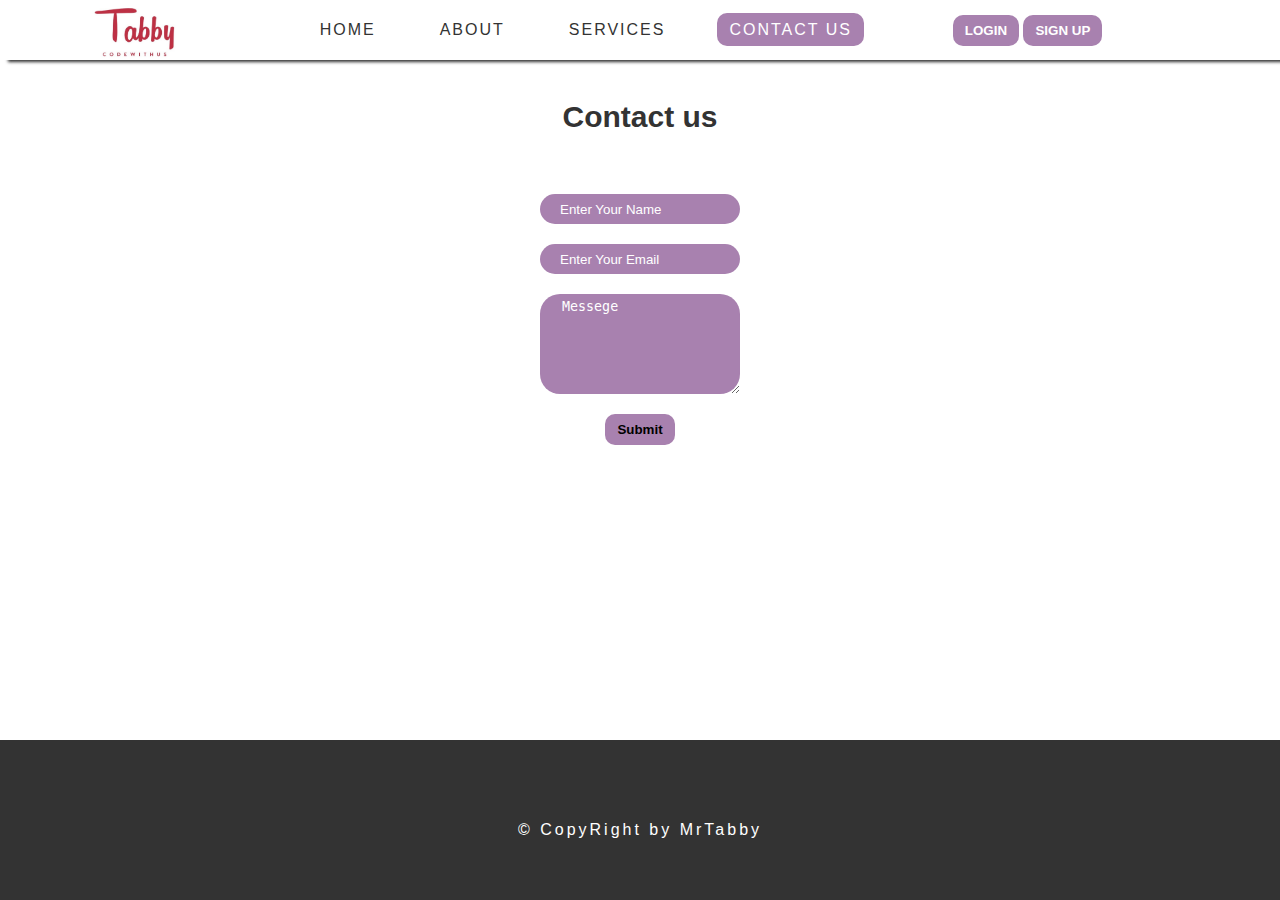
<file: contacts.html>
<!DOCTYPE html>
<html lang="en">
<head>
    <meta charset="UTF-8">
    <meta name="viewport" content="width=device-width, initial-scale=1.0">
    <link rel="stylesheet" href="Style.css">

    <!-- font awesome link  -->
    <link rel="stylesheet" href="https://cdnjs.cloudflare.com/ajax/libs/font-awesome/6.6.0/css/all.min.css" integrity="sha512-Kc323vGBEqzTmouAECnVceyQqyqdsSiqLQISBL29aUW4U/M7pSPA/gEUZQqv1cwx4OnYxTxve5UMg5GT6L4JJg==" crossorigin="anonymous" referrerpolicy="no-referrer" />


    <style>
        footer{


            margin-top: 0px;
            position: fixed;
            bottom: 0px;


        }
    </style>

    <!--  -->
    <title>Contact us</title>
</head>
<body>
    <header>

        <nav>
            <div class="logo">
                <a href="/CodeDotCom/index.html"><img src="/logo.JPG" alt=""></a>
            </div>

            <ul class="lists">
                <div class="menu">
                    <i class="fa-solid fa-bars cross"></i>
                </div>
                <li><a href="/CodeDotCom/index.html" target="_blank">Home</a></li>
                <li><a href="/CodeDotCom/index.html" target="_blank">About</a></li>
                <li><a href="#Services" target="_blank">Services</a></li>
                <li><a href="/CodeDotCom/contacts.html" class="active">Contact Us</a></li>

            </ul>

            <div class="btns">
                <button class="btn-pink"><a href="/CodeDotCom/login.html" target="_blank">Login</a></button>
                <button class="btn-pink"><a href="/CodeDotCom/login.html"  target="_blank">Sign Up</a></button>
            </div>

            <div class="menu">
                <i class="fa-solid fa-bars menu-icon"></i>
            </div>
           


        </nav>


    </header>


    <!-- header ends -->

<div class="contact">

<h2>Contact us</h2>

<div class="form">
    <form action="https://api.web3forms.com/submit" method="POST">
        <input type="hidden" name="access_key" value="a009dca5-df36-49be-b89b-847ac9b20f05">

        <input type="text" placeholder="Enter Your Name" class=" input-box" name="name"  required>
        <input type="email" placeholder="Enter Your Email" class=" input-box" name="email" required>
        <textarea name="message" id="" class="text-area" placeholder="Messege"  required></textarea>
        <button type="submit" class="btn-pink sub-btn" >Submit</button>
    </form>
</div>

</div>




    



    <!-- footer  -->
    <div class="footer">
        <footer>
    
    
            <div class="f-icons">
                <a href="https://web.facebook.com/profile.php?id=100048987039379&mibextid=ZbWKwL&_rdc=1&_rdr"><i class="fa-brands fa-facebook f-icon fb"></i></a>
                <a href=""><i class="fa-brands fa-whatsapp f-icon whatsapp"></i></a>
                <a href="https://github.com/MrTabby"><i class="fa-brands fa-github f-icon github"></i></a>
            </div>
    
           
            <div class="copyright">&copy; CopyRight by MrTabby</div>
            
    
    
    
    
    
        </footer>
    </div>
</body>
</html>
</file>
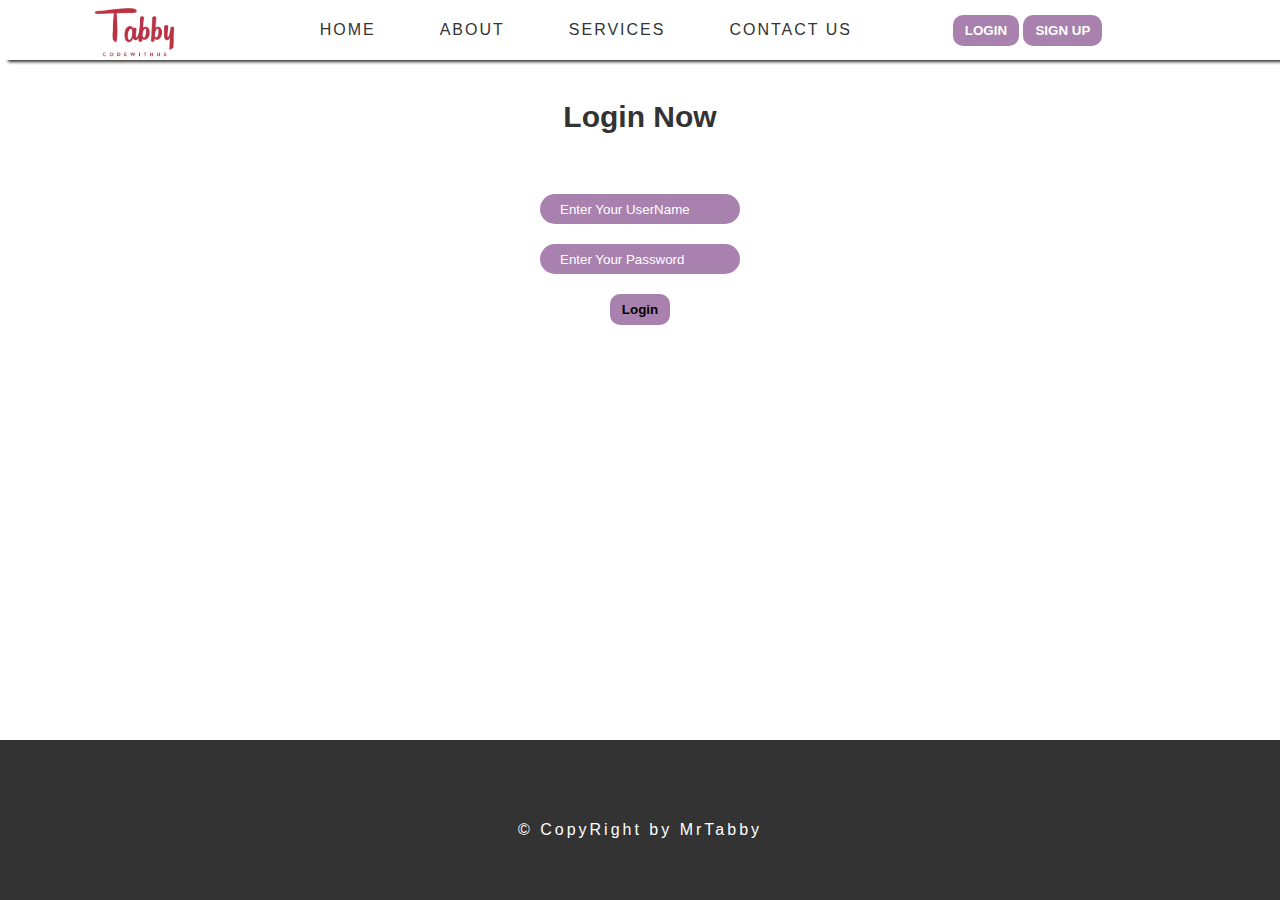
<file: login.html>
<!DOCTYPE html>
<html lang="en">
<head>
    <meta charset="UTF-8">
    <meta name="viewport" content="width=device-width, initial-scale=1.0">
    <link rel="stylesheet" href="Style.css">

    <!-- font awesome link  -->
    <link rel="stylesheet" href="https://cdnjs.cloudflare.com/ajax/libs/font-awesome/6.6.0/css/all.min.css" integrity="sha512-Kc323vGBEqzTmouAECnVceyQqyqdsSiqLQISBL29aUW4U/M7pSPA/gEUZQqv1cwx4OnYxTxve5UMg5GT6L4JJg==" crossorigin="anonymous" referrerpolicy="no-referrer" />
<style>
    footer{


        margin-top: 0px;
        position: fixed;
        bottom: 0px;


    }

    </style>
    <title>Login</title>
</head>
<body>
    <header>

        <nav>
            <div class="logo">
                <a href="/CodeDotCom/index.html"><img src="/logo.JPG" alt=""></a>
            </div>

            <ul class="lists">
                <div class="menu">
                    <i class="fa-solid fa-bars cross"></i>
                </div>
                <li><a href="/CodeDotCom/index.html" target="_blank">Home</a></li>
                <li><a href="/CodeDotCom/index.html" target="_blank">About</a></li>
                <li><a href="#Services">Services</a></li>
                <li><a href="/CodeDotCom/contacts.html" target="_blank">Contact Us</a></li>

            </ul>

            <div class="btns">
                <button class="btn-pink"><a href="/CodeDotCom/login.html">Login</a></button>
                <button class="btn-pink"><a href="/CodeDotCom/login.html">Sign Up</a></button>
            </div>

            <div class="menu">
                <i class="fa-solid fa-bars menu-icon"></i>
            </div>
           


        </nav>


    </header>


    <!-- header ends -->


    <div class="contact">

        <h2>Login Now</h2>
        
        <div class="form">
            <form action="">
                
        
                <input type="text" placeholder="Enter Your UserName" class=" input-box" name="name"  required>
                <input type="password" placeholder="Enter Your Password" class=" input-box" name="" required>
                
                <button type="submit" class="btn-pink sub-btn" >Login</button>
            </form>
        </div>
        
        </div>



        <!-- login ends  -->




        <div class="footer">
            <footer>
        
        
                <div class="f-icons">
                    <a href="https://www.facebook.com/profile.php?id=100048987039379&mibextid=ZbWKwL" target="_blank"><i class="fa-brands fa-facebook f-icon fb"></i></a>
                    <a href=""><i class="fa-brands fa-whatsapp f-icon whatsapp"></i></a>
                    <a href=""><i class="fa-brands fa-github f-icon github"></i></a>
                </div>
        
               
                <div class="copyright">&copy; CopyRight by MrTabby</div>
                
        
        
        
        
        
            </footer>
        </div>


        <!-- footer ends  -->

</body>
</html>
</file>
<file: Style.css>
*{
    margin: 0;
    padding: 0;
    box-sizing: border-box;

}

html{
    font-size: 62.5%;
    color: #333333;
    font-family: 'Segoe UI', Tahoma, Geneva, Verdana, sans-serif;
    scroll-behavior: smooth;
}

header{
    font-size: 1.6rem;
    width: 100%;
    height: 60px;
    box-shadow:8px 2px 3px #333333;
   
    /* background-color: aqua; */
}

.menu i{
    font-size: 30px;
    display: none;
}

nav{
    
    display: flex;
    justify-content: space-evenly;
    align-items: center;
    height: 100%;
}

.lists{
    display: flex;
    justify-content: center;
    align-items: center;
    gap: 40px;
}

li{
    list-style: none;
}

a {
    text-decoration: none;
    color: #333333;
    text-transform: uppercase;
    transition: all as ease;

}

li a{
    padding: 8px 12px;
    letter-spacing: 2px;
}

.logo img{
    width: 90px;
    margin-top: 10px;
    
}

.btn-pink{
    padding: 8px 12px;
    background-color: #a881af;
    border: none;
    cursor: pointer;
    border-radius: 10px;
    font-weight: bold;
    
    
}

button a {
    color: white;
}

li a:hover {
    background-color: #a881af;
    border-radius: 10px;
    
}


.active{
    background-color: #a881af;
    border-radius: 10px;
    color: white;
}

/* main section  */


main{
    display: flex;
    justify-content: center;
    align-items: center;
    height: 100vh;
    width: 100%;
    /* background-color: red; */
   

}

.content{
   display: grid;
   width: 80%;
    grid-template-columns: 1fr 1fr;
    align-items: center;
    height: 400px;
    /* background-color: aqua; */
    padding: 0 20px;
    
   
    
}

.text{
    line-height: 4rem;
    font-size: 1.6rem;
}

.heading{
    font-size: 3rem;
    font-weight: 400px;
    text-transform: uppercase;
}



.big-logo{
    width: 20rem;
    height: 20rem;
    border-radius: 50%;
    /* background-color: #804444; */
    background-image: url(/CodeDotCom/biglogo.jpeg);
    background-size: cover;
    justify-self: end;
    box-shadow: 8px 8px 3px #333333;

}

/* main ends  */


/* customer  */

.Customer{

width: 100%;
padding: 20px 0;
overflow-x: hidden;



}

.Customer > h2{
    font-size: 3rem;
    text-align: center;
}



.boxes{
    display: grid;
    grid-template-columns: repeat(auto-fit, minmax(200px, 1fr));
   width: 100%;
    
    gap: 3rem;
    margin-top: 30px;
    
    padding: 10px 40px;
}

.box {
    padding-bottom: 10px;
    box-shadow: rgb(51, 51, 51) 4px 2px 3px;
    transition: all 1s ease;
    cursor: pointer;

    

}

.box:hover{
    transform: scale(1.1);
}

.box > img{
    border-bottom-left-radius: 8px;
    border-bottom-right-radius: 8px;

}
.box-btn{
    margin-left: 8px;
    color: #333333;
    margin-top: 10px;

}

.box>h2{
    font-size: 20px;
    padding-left: 8px;
    margin-bottom: 4px;
}
.box img {
    width: 100%
}


/* boxes ends  */


/* services  */
.services{
    width: 100%;
    height: 100%;
    /* background-color: red; */
    margin-top: 100px;
    
    
}

.services > h2{
    font-size: 3rem;
    text-align: center;
}

.ser-boxes{
    width: 80%;
    display: grid;
    /* background-color: green; */
    grid-template-columns: repeat(auto-fit, minmax(200px, 1fr));
    margin: auto;
   column-gap: 20px;
    
}

.ser-box{
    /* border: 2px solid black; */
    display: flex;
    justify-content: center;
    align-items: center;
    flex-direction: column;
    margin: 30px 0;
    padding: 30px 0px;
    box-shadow: rgb(51, 51, 51) 1px 1px 3px;
   
}


.icon-div i{
    font-size: 50px;
   
}

.html{
   color: rgb(202, 71, 23);
}

.css{
    color: rgb(31, 31, 202);
}

.js{
    color: #e4a125
}


.ser-box h3{
    font-size: 30px;
}
 
.ser-box button {
    margin: 10px 0px;
}





/* services ends  */

/* footer  */

footer {
    font-size: 1.6rem;
    background-color: #333333;
    color: white;
    width: 100%;
    height: 160px;
    display: flex;
    justify-content: center;
    flex-direction: column;
    align-items: center;
    margin-top: 160px;
    
   
}


.f-icons{
    display: flex;
    gap: 20px;
    margin: 10px 0;
}
.f-icon{
    color: rgb(248, 247, 246);
    font-size: 20px;
    

}

.fb{
    color: #4267B2;
}
.whatsapp{
    color: #25D366;
}

.copyright{
    margin: 10px 0;
    letter-spacing: 3px;
}

/* contact  */

.contact{
    width: 100%;
    height: 100%;
    padding-top:  40px;

    /* background-color: #25D366; */
}


form{
    width: 70%;
    height: auto;
    margin: auto;
    /* background-color: #a881af; */
    margin-top: 20px auto;
    display: flex;
    align-items: center;
    padding: 50px 20px ;
    flex-direction: column;
    gap: 20px;
    /* box-shadow: rgb(51, 51, 51) 1px 1px 3px; */

    /* background-color: #a881af; */
}

.contact h2{
    font-size: 3rem;
    margin-bottom: 10px;
    text-align: center;
}

.input-box{
    width: 200px;
    height: 30px;
    padding: 0px 10px;
    border-radius: 20px;
    border: none;  
    color: white;
    background-color: #a881af;
    outline: none;
}

.sub-btn{
    margin-bottom: 20px;
}
input::placeholder{
    color: white;
    padding-left: 10px;
}

.text-area{
    width: 200px;
    height: 100px;
    border-radius: 20px;
    border: none;
    padding: 4px 10px;
    color: white;
    background-color: #a881af;
    outline: none;
}

.text-area::placeholder{
    color: white;
    padding: 1px 12px;
}





@media  (max-width:850px){
   

    html{
        font-size: 55%;
    }

    .menu i{
        
        display: block;
    }

    .lists{
        background-color: white;
        position: absolute;
        width: 200px;
        height: 400px;
        top: 60px;
        right: 0;
        display: flex;
        flex-direction: column;
        display: none;
        
    }

    .cross{
        position: relative;
        top: 0px;
        right: 3px;
        color: red;
    }

   
    
}

@media  (max-width:600px) {
    

    html{
        font-size: 50%;
    }
    .content{
        grid-template-columns: 1fr;
    }

   .big-logo{
        justify-self: start;
    }

   
}
</file>
